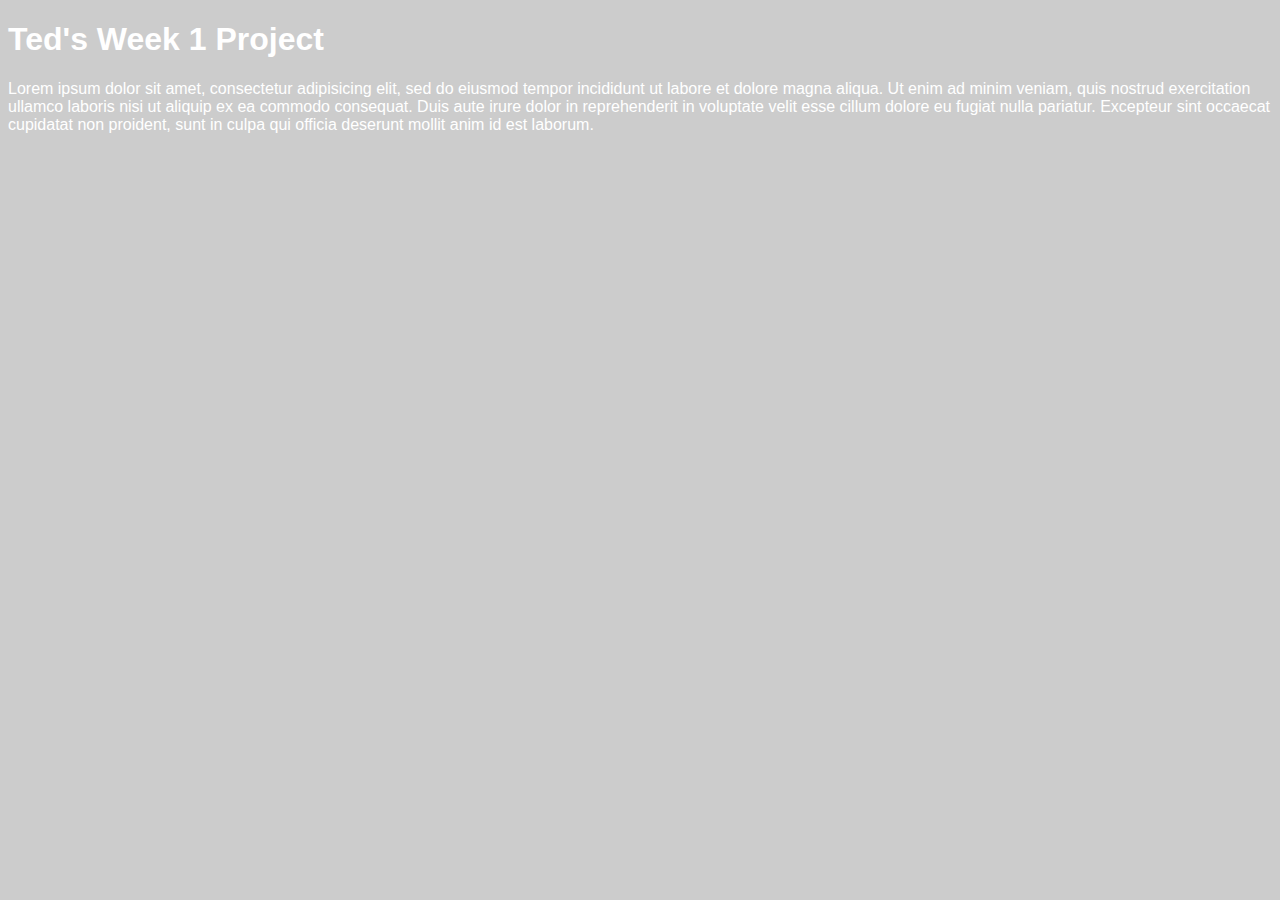
<file: unit_1/index.html>
<!DOCTYPE html>
<html>
	<head>
		<title>Ted's First Project</title>
		<link rel="stylesheet" type-"text/css" href="css/style.css">
	</head>
	<body>
		<h1> Ted's Week 1 Project</h1>
		<p>Lorem ipsum dolor sit amet, consectetur adipisicing elit, sed do eiusmod
		tempor incididunt ut labore et dolore magna aliqua. Ut enim ad minim veniam,
		quis nostrud exercitation ullamco laboris nisi ut aliquip ex ea commodo
		consequat. Duis aute irure dolor in reprehenderit in voluptate velit esse
		cillum dolore eu fugiat nulla pariatur. Excepteur sint occaecat cupidatat non
		proident, sunt in culpa qui officia deserunt mollit anim id est laborum.</p> 
	</body>
</html>
</file>
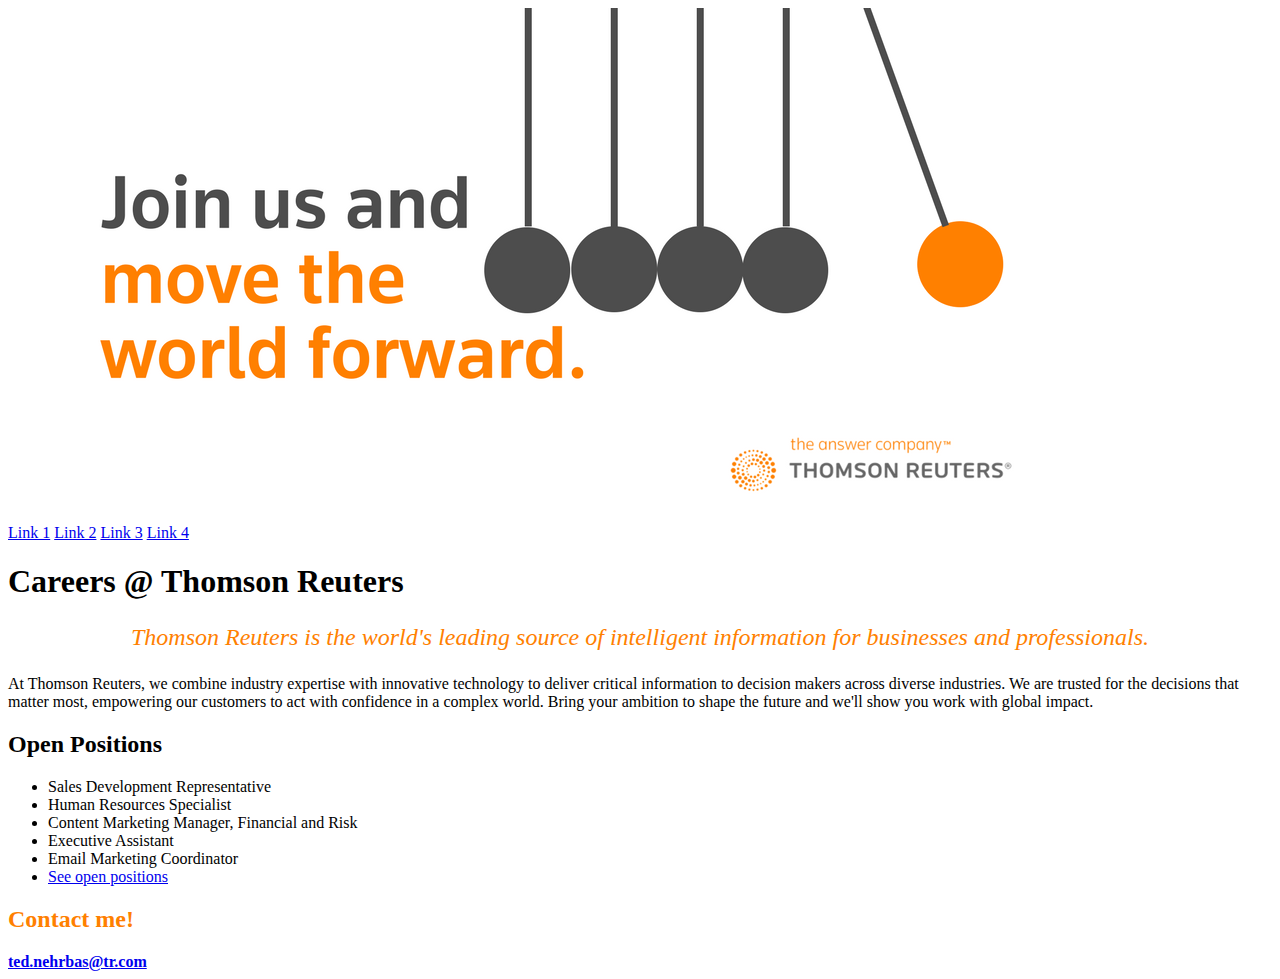
<file: unit_3/index.html>
<!DOCTYPE html>
<html>
	<head>
		<title>Thomson Reuters</title>
		<link rel="stylesheet" type="text/css" href="CSS/style.css">
	</head>
	<body>
		<header>
			<img src="Images/TR.png" alt="Thomson Reuters Logo">
			<nav>
				<a href="#">Link 1</a>
				<a href="#">Link 2</a>
				<a href="#">Link 3</a>
				<a href="#">Link 4</a>
			</nav>
		</header>
		<section id="intro">
			<h1>Careers @ Thomson Reuters</h1>
			<p id="slogan">Thomson Reuters is the world's leading source of intelligent information for businesses and professionals.</p> 
		</section>
		<section>
			<p>At Thomson Reuters, we combine industry expertise with innovative technology to deliver critical information to decision makers across diverse industries. We are trusted for the decisions that matter most, empowering our customers to act with confidence in a complex world. Bring your ambition to shape the future and we'll show you work with global impact.</p>
		</section>
		<section>
			<h2>Open Positions</h2>
			<ul>
				<li>Sales Development Representative</li>
				<li>Human Resources Specialist</li>
				<li>Content Marketing Manager, Financial and Risk</li>
				<li>Executive Assistant</li>
				<li>Email Marketing Coordinator</li>
				<li><a href="http://jobs.tr.com">See open positions</li></a>
			</ul>
		</section>
		<section id="contact">
			<h2>Contact me!</h2>
			<a id="email" href="mailto:ted.nehrbas@tr.com">ted.nehrbas@tr.com</a>
		</section>
	</body>
</html>
</file>
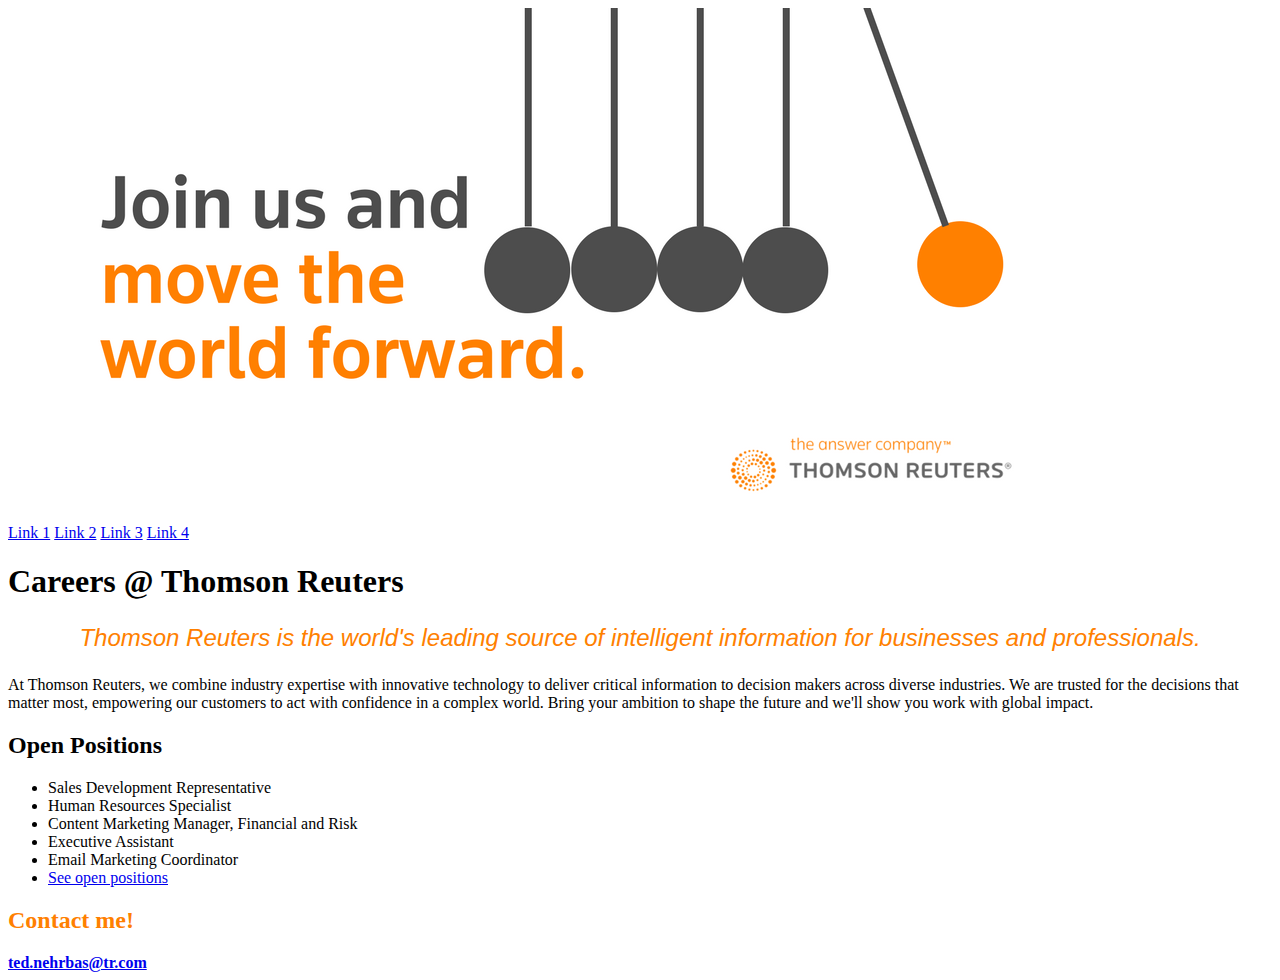
<file: unit_4/index.html>
<!DOCTYPE html>
<html>
	<head>
		<title>Thomson Reuters</title>
		<link rel="stylesheet" type="text/css" href="css/style.css">
	</head>
	<body>
		<header>
			<img src="Images/TR.png" alt="Thomson Reuters Logo">
			<nav>
				<a href="#">Link 1</a>
				<a href="#">Link 2</a>
				<a href="#">Link 3</a>
				<a href="#">Link 4</a>
			</nav>
		</header>
		<section id="intro">
			<h1>Careers @ Thomson Reuters</h1>
			<p id="slogan">Thomson Reuters is the world's leading source of intelligent information for businesses and professionals.</p> 
		</section>
		<section>
			<p>At Thomson Reuters, we combine industry expertise with innovative technology to deliver critical information to decision makers across diverse industries. We are trusted for the decisions that matter most, empowering our customers to act with confidence in a complex world. Bring your ambition to shape the future and we'll show you work with global impact.</p>
		</section>
		<section>
			<h2>Open Positions</h2>
			<ul>
				<li>Sales Development Representative</li>
				<li>Human Resources Specialist</li>
				<li>Content Marketing Manager, Financial and Risk</li>
				<li>Executive Assistant</li>
				<li>Email Marketing Coordinator</li>
				<li><a href="http://jobs.tr.com">See open positions</li></a>
			</ul>
		</section>
		<section id="contact">
			<h2>Contact me!</h2>
			<a id="email" href="mailto:ted.nehrbas@tr.com">ted.nehrbas@tr.com</a>
		</section>
	</body>
</html>
</file>
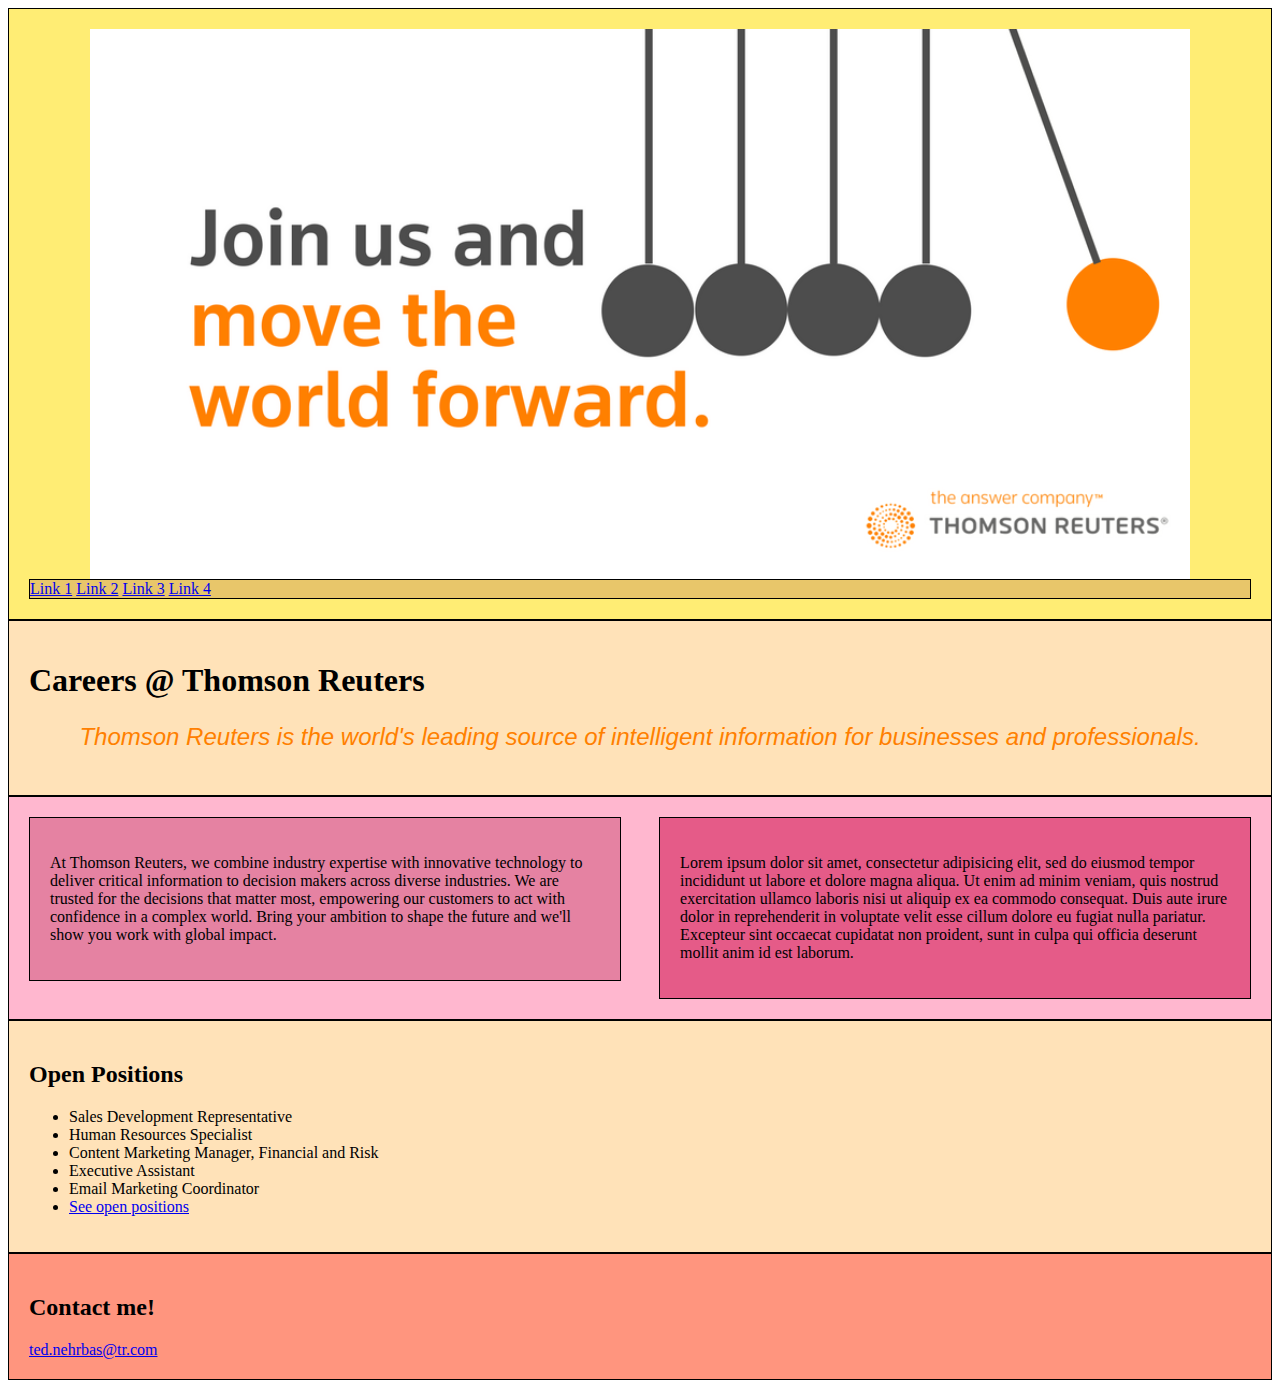
<file: unit_8/index.html>
<!DOCTYPE html>
<html>
	<head>
		<title>Thomson Reuters</title>
		<link rel="stylesheet" type="text/css" href="css/style.css">
	</head>
	<body>
		<meta name="viewport" content="width=device-width, initial-scale=1">
		<div class="wrapper">
		<header>
			<img src="Images/TR.png" alt="Thomson Reuters Logo" align="center">
			<nav>
				<a href="#">Link 1</a>
				<a href="#">Link 2</a>
				<a href="#">Link 3</a>
				<a href="#">Link 4</a>
			</nav>
		</header>
		<section id="intro">
			<h1>Careers @ Thomson Reuters</h1>
			<p id="slogan">Thomson Reuters is the world's leading source of intelligent information for businesses and professionals.</p> 
		</section>
			<section id="two_column" class="clearfix">
				<article id="left">
				<p>At Thomson Reuters, we combine industry expertise with innovative technology to deliver critical information to decision makers across diverse industries. We are trusted for the decisions that matter most, empowering our customers to act with confidence in a complex world. Bring your ambition to shape the future and we'll show you work with global impact.</p>
				</article>
			
			<aside id="right">
				<p>Lorem ipsum dolor sit amet, consectetur adipisicing elit, sed do eiusmod
				tempor incididunt ut labore et dolore magna aliqua. Ut enim ad minim veniam,
				quis nostrud exercitation ullamco laboris nisi ut aliquip ex ea commodo
				consequat. Duis aute irure dolor in reprehenderit in voluptate velit esse
				cillum dolore eu fugiat nulla pariatur. Excepteur sint occaecat cupidatat non
				proident, sunt in culpa qui officia deserunt mollit anim id est laborum.</p>
			</aside>
		</section>
		<section>
			<h2>Open Positions</h2>
			<ul>
				<li>Sales Development Representative</li>
				<li>Human Resources Specialist</li>
				<li>Content Marketing Manager, Financial and Risk</li>
				<li>Executive Assistant</li>
				<li>Email Marketing Coordinator</li>
				<li><a href="http://jobs.tr.com">See open positions</li></a>
			</ul>
		</section>
		<footer>
			<h2>Contact me!</h2>
			<a id="email" href="mailto:ted.nehrbas@tr.com">ted.nehrbas@tr.com</a>
		</footer>
	</div>
	</body>
</html>
</file>
<file: unit_1/css/style.css>
body {
	color: white; background-color: #cccccc;
	font-family: Arial, sans-serif;
}
</file>
<file: unit_3/CSS/style.css>
#slogan {
	color: #FF8000;
	text-align: center;
	font-size: 24px;
	font-style: italic;
}

#contact {
	color: #FF8000;
	font-weight: bold;
}
</file>
<file: unit_4/css/style.css>
@import url('https://fonts.googleapis.com/css?family=Open+Sans');

#slogan {
	color: #FF8000;
	text-align: center;
	font-size: 24px;
	font-style: italic;
	font-family: 'Open+Sans', sans-serif;
}

#contact {
	color: #FF8000;
	font-weight: bold;
}
</file>
<file: unit_8/css/style.css>
@import url('https://fonts.googleapis.com/css?family=Open+Sans');

header {
	background-color: #FFED74;
	border: 1px black solid;
	padding: 20px;
	max-width: 100%;
}

img {
	text-align: center;
	display: block;
	margin-left: auto;
	margin-right: auto;
	width: 90%;
}

nav {
	background-color: #E8C66A;
	border: 1px black solid;
	padding: 20px
	max-width 100%;
}

article {
	background-color: #E89C6C;
	border: 1px black solid;
	padding: 20px;
	max-width: 100%;
}


#two_column {
	background-color: #FFB7CF;
	border: 1px black solid;
	padding: 20px;
}

#left {
	background-color: #E582A2;
	border: 1px black solid;
	padding: 20px;
	float: left;
	width: 45%;
}

#right {
	background-color: #E55B88;
	border: 1px black solid;
	padding: 20px;
	float: right;
	width: 45%;
}

@media only screen and (max-width: 875px) {
	#left, #right {
		float: none;
		width: auto;
	}
}

.clearfix:after {
	visibility: hidden;
	display: block; font-size: 0;
	content: " ";
	clear: both;
	height: 0;
}

footer {
	background-color: #FF957E;
	border: 1px black solid;
	padding: 20px;
}

section {
	background-color: #FFE2B8;
	border: 1px black solid;
	padding: 20px;
}

#slogan {
	color: #FF8000;
	text-align: center;
	font-size: 24px;
	font-style: italic;
	font-family: 'Open+Sans', sans-serif;
}

#contact {
	color: #FF8000;
	font-weight: bold;
}
</file>
